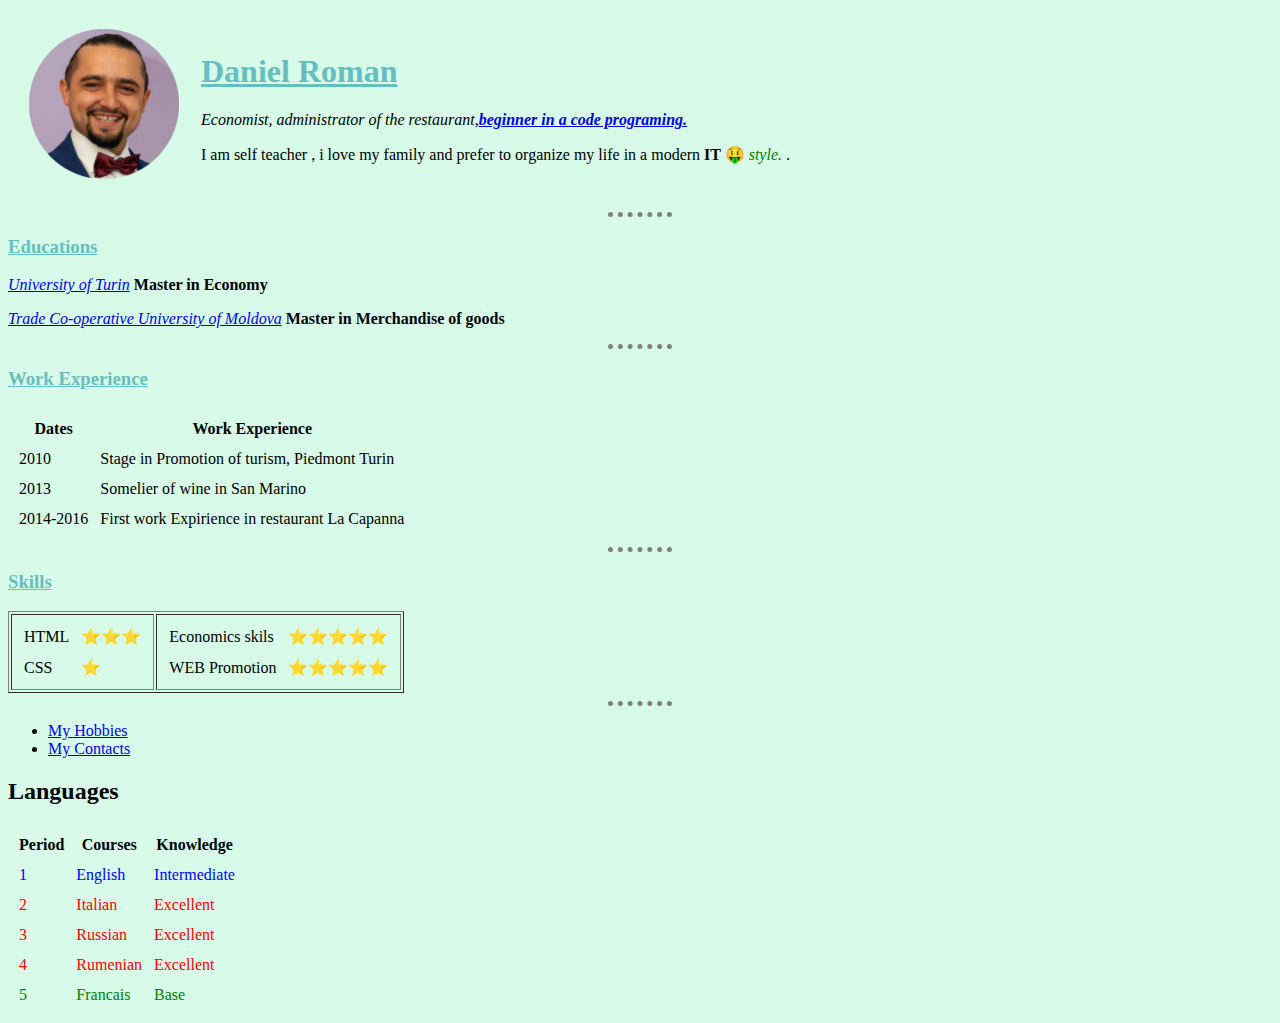
<file: index.html>
<!DOCTYPE html>
<html lang="en" dir="ltr">

<head>
  <meta charset="utf-8">
  <title>DR😏 Situl Personal</title>
  <link rel="stylesheet" href="css/styles.css">
</head>

<body>
  <table cellspacing="20">
    <tr>
      <td><img src="images/daniel1.png" width="150" height="150" alt="Daniel Profile"></td>
      <td>
        <h1> Daniel Roman </h1>
        <p><em>Economist, administrator of the restaurant,<strong><a href="https://www.w3schools.com/html/html_computercode_elements.asp#">beginner in a code programing.</a></a></strong></em></p>
        <p>I am self teacher , i love my family and prefer to organize my life in a modern <strong>IT
            &#129297;</strong> <em style="color:green">style.</em>
          </style>.</em></p>
      </td>
    </tr>
  </table>
  <hr>
  <h3>Educations</h3>
  <p> <em><a href="https://en.unito.it/#">University of Turin</a></em> <strong>Master in Economy</strong></p>
  <p><em><a href="http://www.uccm.md/ro/">Trade Co-operative University of Moldova</a> </em><strong> Master in Merchandise of goods</strong></p>
  <hr>
  <h3>Work Experience</h3>
  <table cellspacing="10">
    <th>Dates</th>
    <th>Work Experience</th>
    <tr>
      <td>2010</td>
      <td>Stage in Promotion of turism, Piedmont Turin</td>
    </tr>
    <tr>
      <td>2013</td>
      <td>Somelier of wine in San Marino</td>
    </tr>
    <tr>
      <td>2014-2016</td>
      <td>First work Expirience in restaurant La Capanna</td>
    </tr>
  </table>
  <hr>
  <h3>Skills</h3>
  <table border="1">
    <tr <!-- incepe rindul-->
      <td>
        <table cellspacing="10">
          <tr>
            <td>HTML</td>
            <td>⭐⭐⭐</td>
          </tr>
          <tr>
            <td>CSS</td>
            <td>⭐</td>
          </tr>
        </table>
      </td>
      <td>
        <table cellspacing="10">
          <tr>
            <td>Economics skils</td>
            <td>⭐⭐⭐⭐⭐</td>
          </tr>
          <tr>
            <td>WEB Promotion</td>
            <td>⭐⭐⭐⭐⭐</td>
          </tr>
        </table>
      </td>
    </tr>
  </table>
  <hr>
  <ul>
    <li><a href="hobbies.html">My Hobbies</a></li>
    <li><a href="contacts.html">My Contacts</a></li>
  </ul>
  <h2>Languages</h2>
  <table cellspacing="10">
    <tbody>
      <tr style="color:bleck">
        <th>Period</th>
        <th>Courses</th>
        <th>Knowledge</th>
      </tr>
      <tr style="color:blue">
        <td>1</td>
        <td>English</td>
        <td>Intermediate</td>
      </tr>
      <tr style="color:red">
        <td>2</td>
        <td>Italian</td>
        <td>Excellent</td>
      </tr>
      <tr style="color:red">
        <td>3</td>
        <td>Russian</td>
        <td>Excellent</td>
      </tr>
      <tr style="color:red">
        <td>4</td>
        <td>Rumenian</td>
        <td>Excellent</td>
      </tr>
      <tr style="color:green">
        <td>5</td>
        <td>Francais</td>
        <td>Base</td>
      </tr>
    </tbody>
  </table>

</body>

</html>
</file>
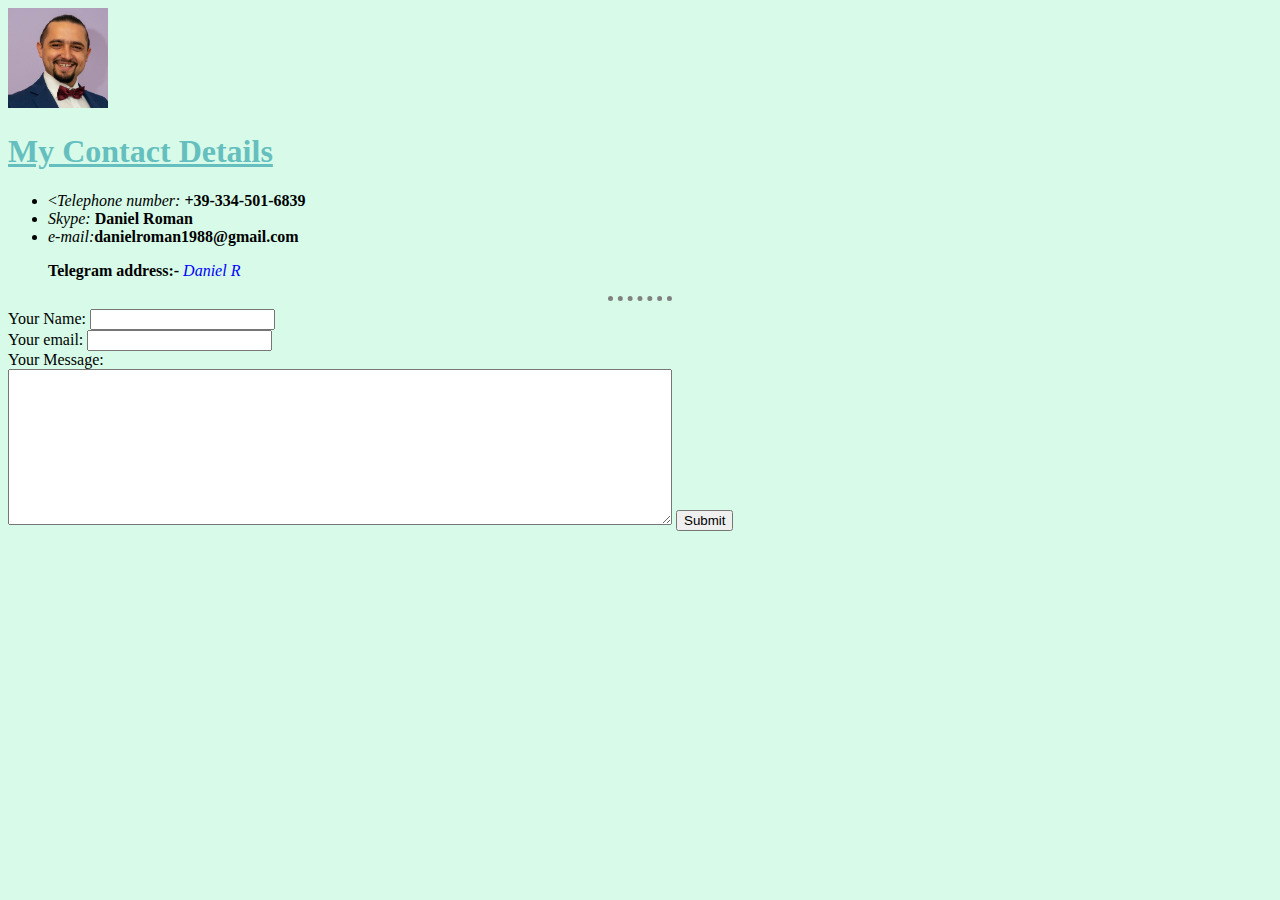
<file: contacts.html>
<!DOCTYPE html>
<html lang="en" dir="ltr">

<head>
  <meta charset="utf-8">
  <title>Contact Me </title>
  <link rel="stylesheet" href="css/styles.css">
</head>

<body>
  <img src="images/daniel.jpg" width="100" height="100" alt="Daniels profile">
  <h1>My Contact Details</h1>
  <ul>
    <li>
      <<em>Telephone number:</em> <strong>+39-334-501-6839</strong>
    </li>
    <li><em>Skype:</em> <strong>Daniel Roman</strong></li>
    <li><em>e-mail:</em><strong>danielroman1988@gmail.com</strong></li>
    <p><strong>Telegram address:-</strong> <em style="color:blue"> Daniel R</em></p>
  </ul>
  <hr>
  <form action="mailto:danielroman1988@gmail.com" method="post" enctype="text/plain">
    <label>Your Name:</label>
    <input type="text" name="Your Name" value=""><br>
    <label>Your email:</label>
    <input type="email" name="Your email" value=""><br>
    <label>Your Message:</label><br>
    <textarea name="Your Message" rows="10" cols="80"></textarea>
    <input type="submit" name="" ><br>


  </form>
</body>

</html>
</file>
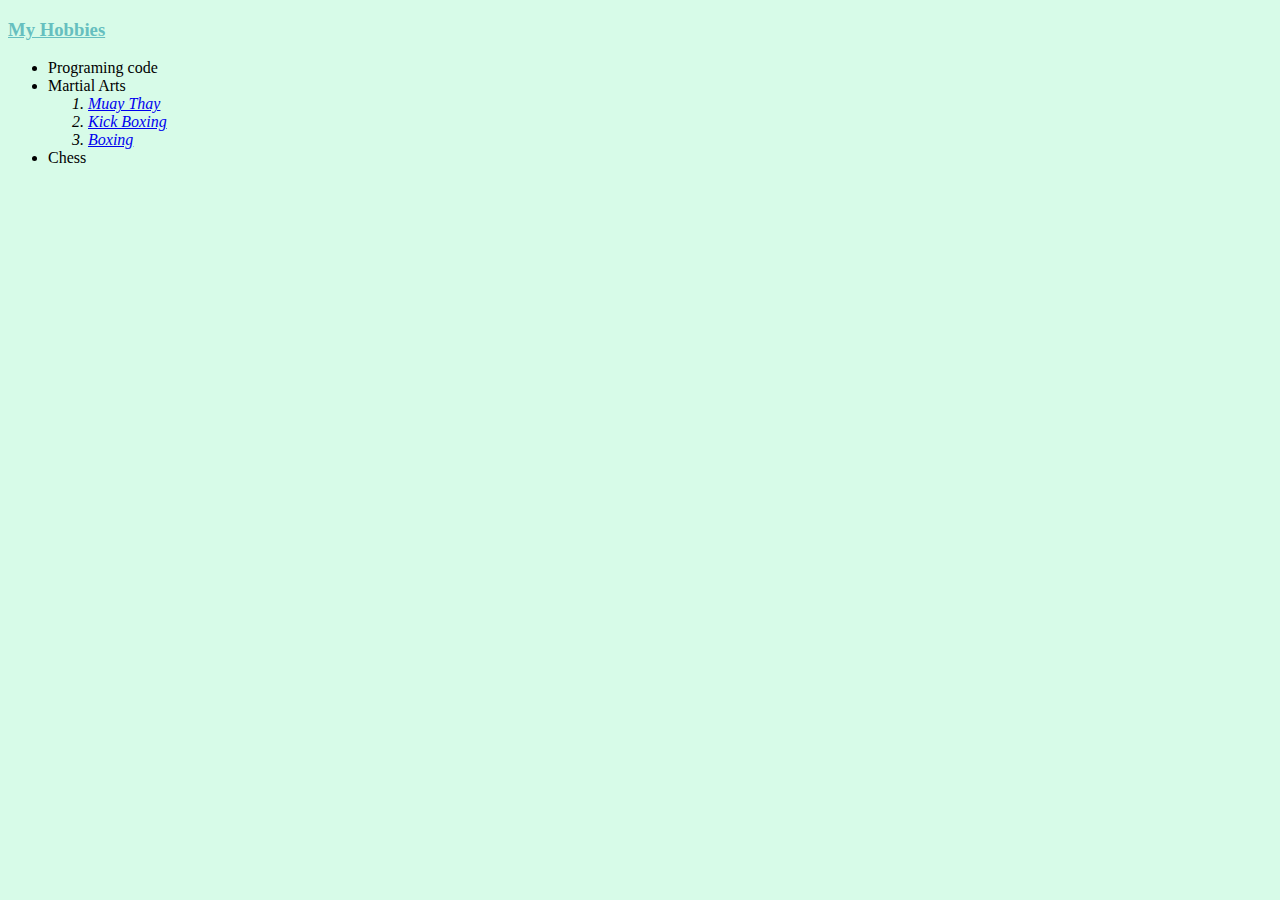
<file: hobbies.html>
<!DOCTYPE html>
<html lang="en" dir="ltr">
  <head>
    <meta charset="utf-8">
    <title>My Hobbies</title>
    <link rel="stylesheet" href="css/styles.css">
  </head>
  <body>
    <h3>My Hobbies</h3>
  <ul>
    <li>Programing code</li>
    <li>Martial Arts
      <ol><em>
        <li><a href="https://en.wikipedia.org/wiki/Muay_Thai#">Muay Thay</a></li>
        <li><a href="https://ro.wikipedia.org/wiki/Kickboxing#">Kick Boxing</a></li>
        <li><a href="https://ro.wikipedia.org/wiki/Box#">Boxing</a></li> </em></li>
    </li>
    </ol>
    <li>Chess</li>
  </ul>
  </body>
</html>
</file>
<file: css/styles.css>
body {
  background-color: #D7FBE8;
  

}
h1{
  color: #66bfbf;
text-decoration: underline;
}
h3{
color: #66bfbf;
text-decoration: underline;

}
hr {  border-style: none;
  border-top-style: dotted;
  border-color: grey;
  border-width: 5px;
  width: 5%;
}
</file>
